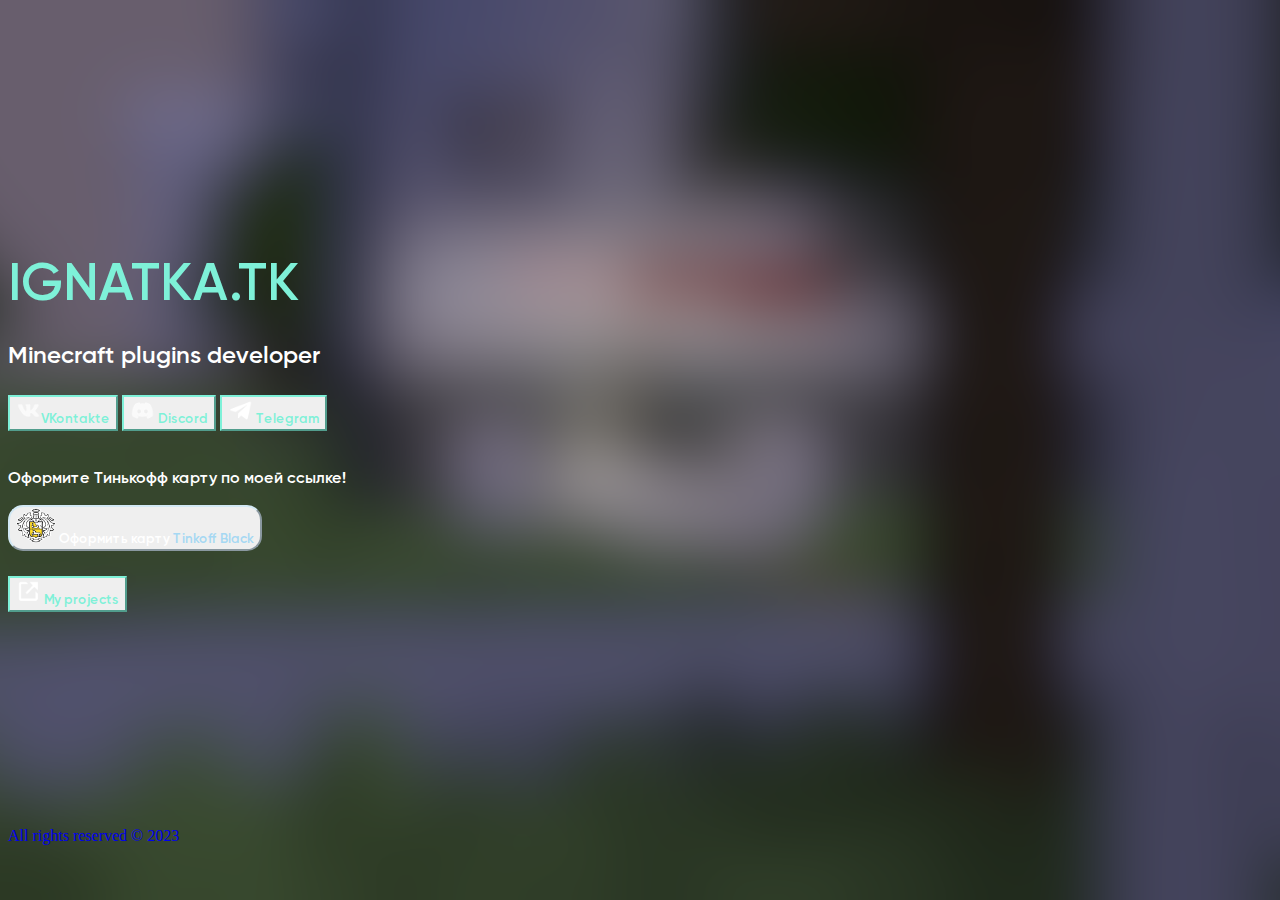
<file: index.html>
<!DOCTYPE html>
<html>
  <head>
    <meta name="viewport" content="width=device-width, initial-scale=1" />
    <title>root@ignatka</title>
    <link rel="preconnect" href="https://fonts.googleapis.com" />
    <link rel="preconnect" href="https://fonts.gstatic.com" crossorigin />
    <link
      href="https://fonts.googleapis.com/css2?family=Montserrat:wght@200&display=swap"
      rel="stylesheet"
    />
    <link
      href="https://cdn.jsdelivr.net/npm/bootstrap@5.2.0-beta1/dist/css/bootstrap.min.css"
      rel="stylesheet"
      integrity="sha384-0evHe/X+R7YkIZDRvuzKMRqM+OrBnVFBL6DOitfPri4tjfHxaWutUpFmBp4vmVor"
      crossorigin="anonymous"
    />
    <link rel="stylesheet" href="style.css" />
    <link rel="shortcut icon" type="image/x-icon" href="images/logo.png" />
    <style>
      body {
        background-repeat: no-repeat;
        background-attachment: fixed;
        background-position: center;
        background-size: cover;
      }
    </style>
  </head>
  <body background="images/bg.png">
    <div class="container text-center">
      <h1 class="ignatka">IGNATKA.TK</h1>
      <p>
        Minecraft plugins developer <br />
      </p>
      <a href="https://vk.com/gsgofficial" target="_blank">
        <button type="button" class="btn btn-outline-primary">
          <img src="images/vk.png" width="25px" />VKontakte
        </button>
      </a>
      <a
        href="https://discordapp.com/users/511049889371783180/"
        target="_blank"
      >
        <button type="button" class="btn btn-outline-primary">
          <img src="images/dc.png" width="25px" /> Discord
        </button></a
      >
      <a href="https://t.me/gsgoff" target="_blank">
        <button type="button" class="btn btn-outline-primary">
          <img src="images/tg.png" width="25px" /> Telegram
        </button>
      </a>
      <div>
        <p class="tinkoff">Оформите <b>Тинькофф карту</b> по моей ссылке!</p>
        <a href="https://www.tinkoff.ru/sl/8SmLlccRdBo" target="_blank">
          <button type="button" class="btn btn-outline-primary b1">
            <img src="images/tinkoff.png" width="40px" /> Оформить карту
            <b>Tinkoff Black</b>
          </button>
        </a>
      </div>
      <div>
        <a href="projects.html" target="_blank">
          <button type="button" class="btn btn-outline-primary b2">
            <img src="images/link2.png" width="25px" /> My projects
          </button>
        </a>
      </div>
      <div class="order">
        <a href="/">All rights reserved © 2023</a>
      </div>
    </div>
</div>

   

  </body>
</html>
</file>
<file: style.css>
@font-face {
  font-family: Gilroy;
  src: url("Gilroy-Semibold.ttf");
}

.ignatka {
  /* color: rgb(92, 213, 253); */
  color: rgb(126, 241, 216);
  text-decoration-line: none;
  font-family: "Gilroy";
  font-size: 330%;
  margin-bottom: 0%;
  margin-top: 20%;
}

p {
  color: white;
  font-family: "Gilroy";
  font-size: 150%;
}

p a {
  color: rgb(125, 131, 243);
  transition: 0.3s;
}

.container button {
  color: rgb(126, 241, 216);
  border-color: rgb(126, 241, 216);
  transition: 0.3s;
}

.container button:hover {
  color: rgb(255, 253, 254);
  background-color: rgb(126, 241, 216);
  border-color: rgb(126, 241, 216);
  transition: 0.3s;
}

.btn-outline-primary {
  font-family: "Gilroy";
  --bs-btn-hover-color: #fff;
  --bs-btn-hover-bg: rgb(126, 241, 216);
  --bs-btn-hover-border-color: rgb(126, 241, 216) !important;
  --bs-btn-focus-shadow-rgb: 13, 110, 253;
  --bs-btn-active-color: #fff;
  --bs-btn-active-bg: rgb(126, 241, 216);
  --bs-btn-active-border-color: rgb(126, 241, 216);
  --bs-btn-active-shadow: inset 0 3px 5px rgba(0, 0, 0, 0.125);
}

.tinkoff {
  margin-top: 3%;
  font-size: 100%;
}

.container .b1 {
  border-color: rgb(210, 232, 244);
  color: white;
  border-radius: 15px;
}

.container .b1 b {
  color: rgb(165, 216, 243);
}

.container .b1:hover {
  background-color: grey;
}

.container a {
  text-decoration: none;
}

.error {
  margin-top: 20%;
  color: red;
  font-size: 500%;
}

h3 {
  color: red;
}

.order {
  margin-top: 17%;
}

.b2 {
  margin-top: 2%;
}
</file>
